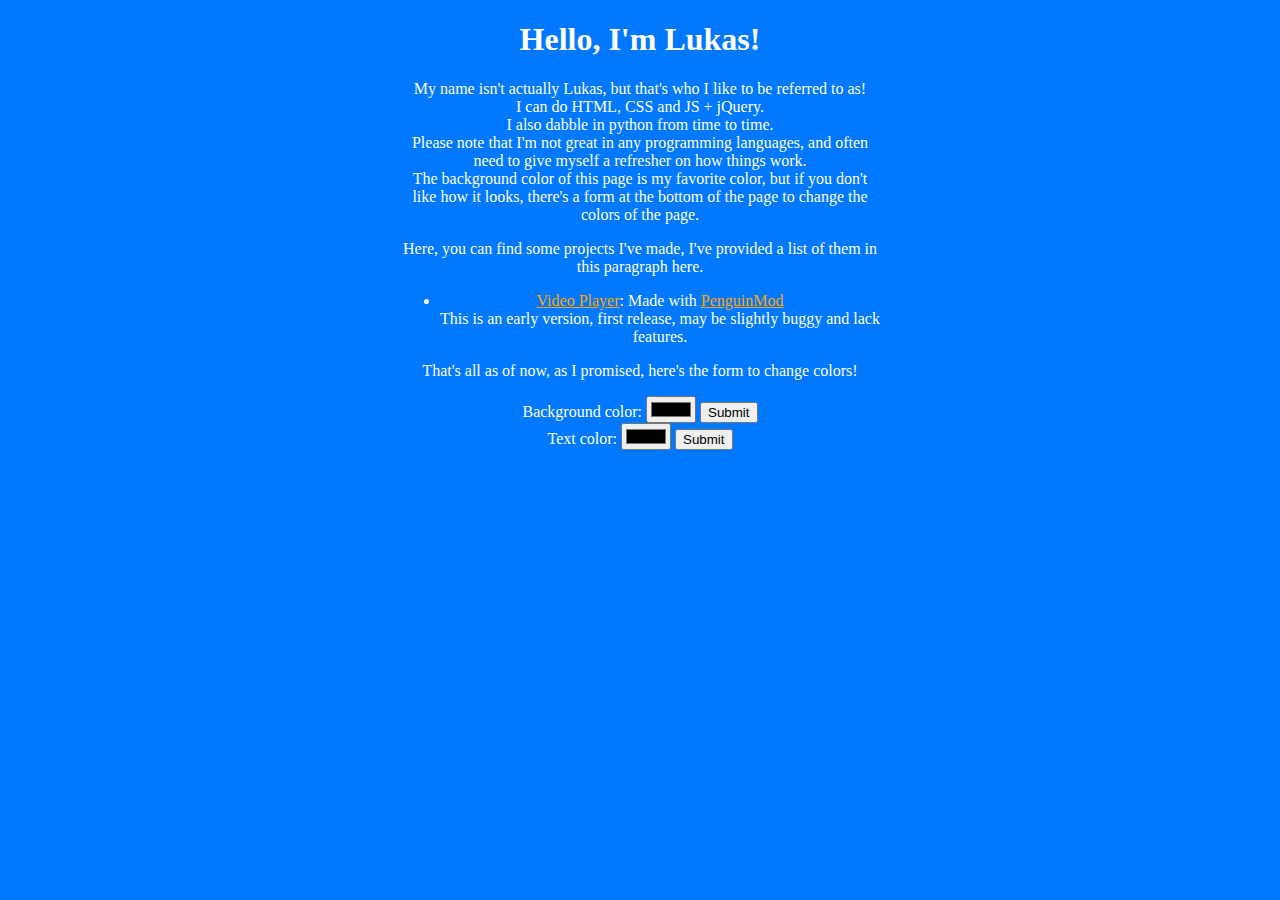
<file: index.html>
<!DOCTYPE html>
<html>
    <head>
        <meta charset="UTF-8">
        <link rel="stylesheet" href="style.css">
        <title>Hello, I'm Lukas!</title>
    </head>
    <div class="pageDiv">
        <h1 id="introHeading">Hello, I'm Lukas!</h1>
        <p class="infoParagraph">
            My name isn't actually Lukas, but that's who I like to be referred to as!<br>
            I can do HTML, CSS and JS + jQuery.<br>
            I also dabble in python from time to time.<br>
            Please note that I'm not great in any programming languages, and often need to give myself
            a refresher on how things work.<br>
            The background color of this page is my favorite color, but if you don't like how it looks,
            there's a form at the bottom of the page to change the colors of the page.
        </p>
        <p class="projectListing">
            Here, you can find some projects I've made, I've provided a list of them in this paragraph here.
            <br>
            <ul>
                <li>
                    <a href="pmvidplayer/">Video Player</a>: Made with <a href="https://penguinmod.com">PenguinMod</a><br>
                    This is an early version, first release, may be slightly buggy and lack features.
                </li>
            </ul>
        </p>
        <p>That's all as of now, as I promised, here's the form to change colors!</p>
        <span>Background color: </span> <input type="color" id="bgColor"> <button id="bgColBtn">Submit</button><br>
        <span>Text color: </span> <input type="color" id="txtColor"> <button id="txtColBtn">Submit</button>
    </div>
    <script src="script.js"></script>
</html>
</file>
<file: style.css>
body {
    text-align: center;
    font-family: 'Comic Sans MS', cursive;
    background-color: rgb(0, 120, 255);
    color: white;
}
a:link {
    color: orange;
}
a:visited {
    color: crimson;
}
.pageDiv {
    width: 480px;
    margin-left: auto;
    margin-right: auto;
}
</file>
